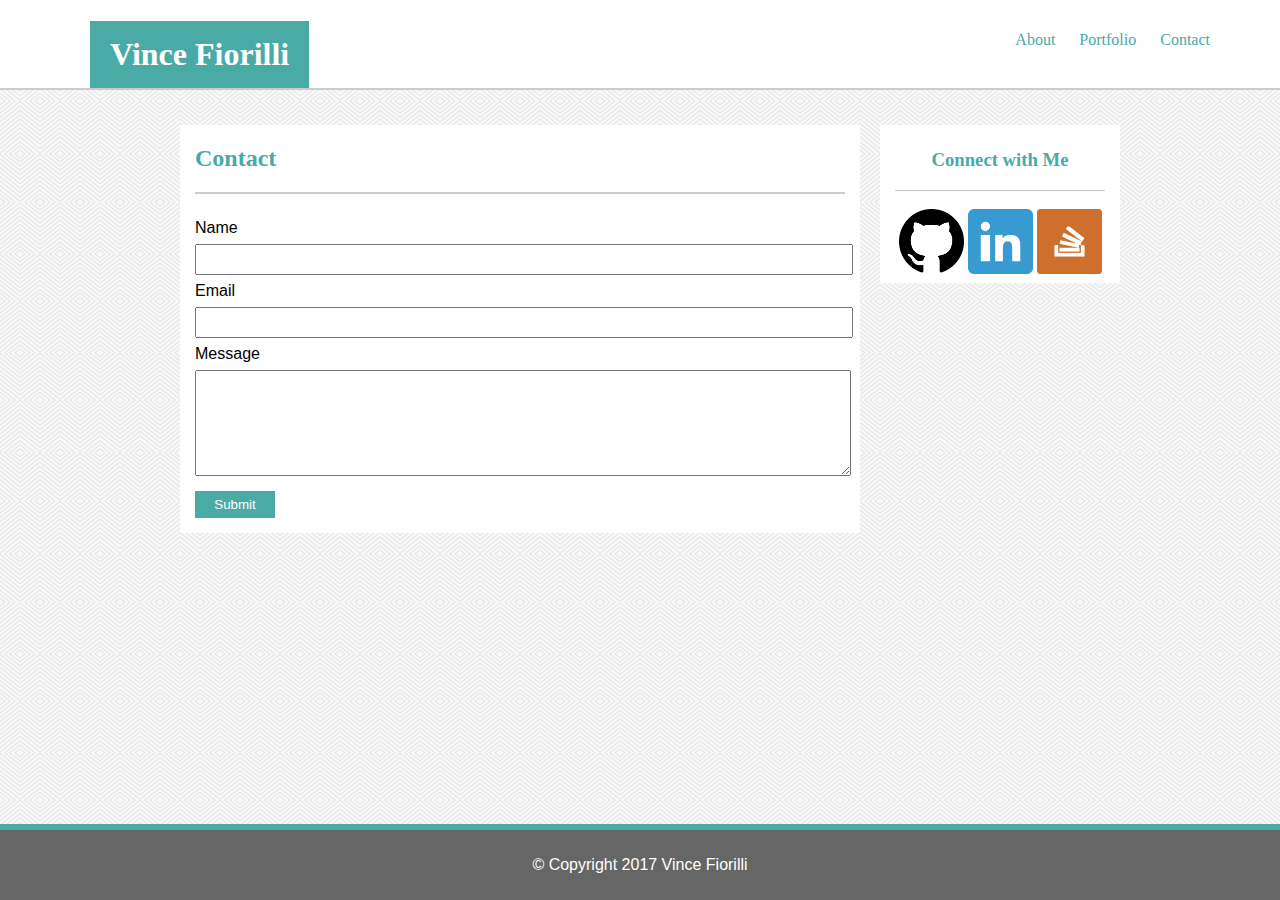
<file: contact.html>
<!DOCTYPE html>
<html>
<head>
	<meta charset="utf-8">
	<meta name="viewport" content="width=device-width, initial-scale=1">
	<title>Contact</title>

	<link rel="stylesheet" type="text/css" href="assets/css/style.css">
</head>
<body class="site">
	<header>
		<h1 id="name">Vince Fiorilli</h1>
		<nav>
			<ul>
				<a href="index.html"><li>About</li></a>
				<a href="portfolio.html"><li>Portfolio</li></a>
				<a href="contact.html"><li>Contact</li></a>
			</ul>
		</nav>
	</header>

	<div class="container">
		<section class="section1">
			<h2 class="teal">Contact</h2>
			<div class="content-line"></div><br>
			<form action="email" method="post">
					<label>
						Name
						<input type="text" name="name">
					</label>
					<label>
						Email
						<input type="email" name="email-address">
					</label>
					<label>
						Message
						<textarea name="message"></textarea>
					</label>
					<input class="button" type="submit" name="submit" value="Submit">
			</form>
		</section>
		<section id="connect-me">
			<h3 class="teal">Connect with Me</h3>
			<div class="content-line2"></div><br>
			<a href="https://github.com/vincefio" target="_blank">
			<img class="icon" src="assets/images/githubicon.png" alt="GitHub Icon"></a>
			<a href="https://www.linkedin.com/in/vince-fiorilli-94365159/" target="_blank">
			<img class="icon" src="assets/images/linkedinicon.png" alt="LinkedIn Icon"></a>
			<a href="http://stackoverflow.com/users/7921508/vince" target="_blank">
			<img class="icon" src="assets/images/stackoverflowicon.png" alt="StackOverflow Icon"></a>
		</section>
	</div>

	<footer>
		<p>&copy Copyright 2017 Vince Fiorilli</p>
	</footer>
</body>
</html>
</file>
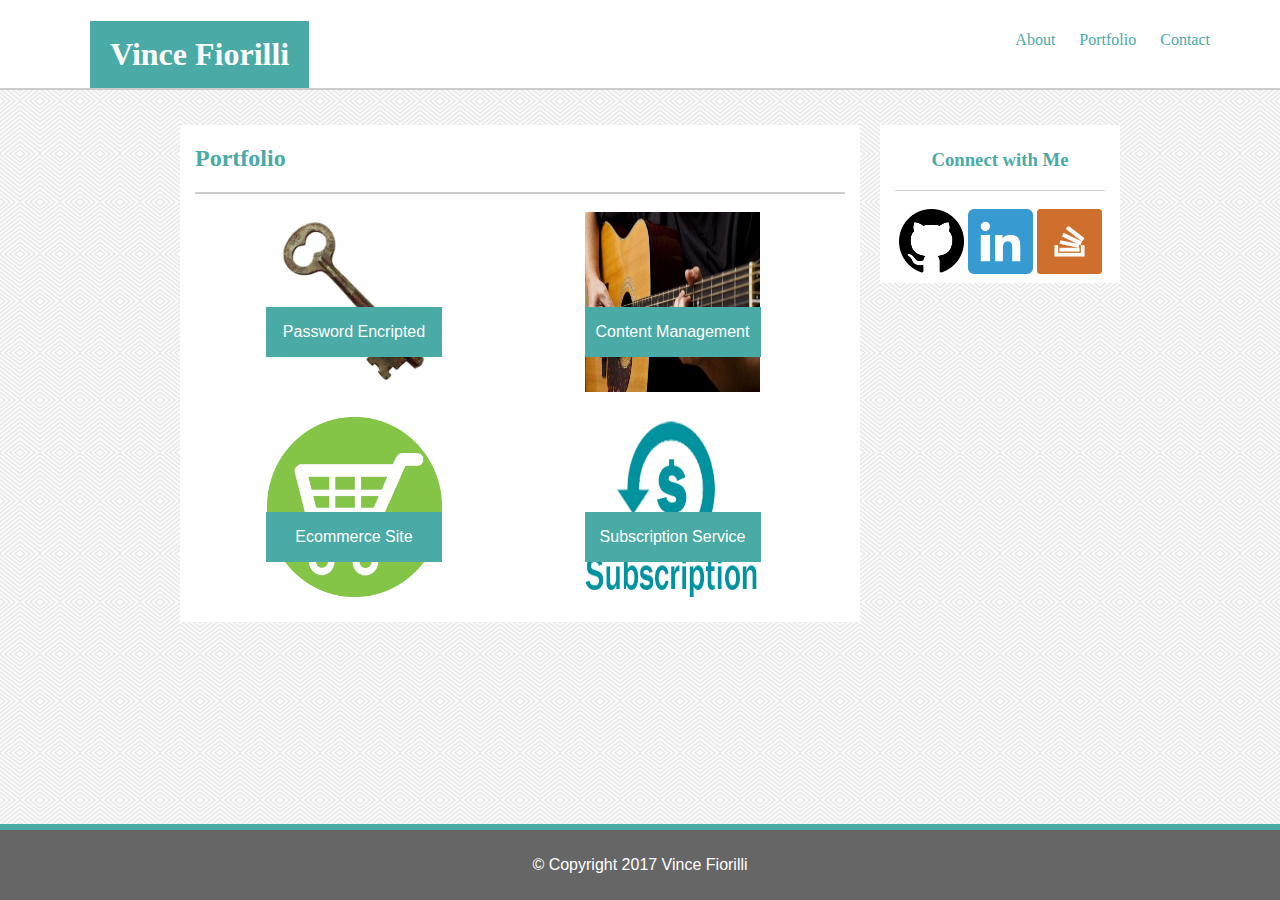
<file: portfolio.html>
<!DOCTYPE html>
<html>
<head>
	<meta charset="utf-8">
	<meta name="viewport" content="width=device-width, initial-scale=1">
	<title>Portfolio</title>

	<link rel="stylesheet" type="text/css" href="assets/css/style.css">
</head>
<body class="site">
	<header>
		<h1 id="name">Vince Fiorilli</h1>
		<nav>
			<ul>
				<a href="index.html"><li>About</li></a>
				<a href="portfolio.html"><li>Portfolio</li></a>
				<a href="contact.html"><li>Contact</li></a>
			</ul>
		</nav>
	</header>

	<div class="container">
		<section class="section1">
			<h2 class="teal">Portfolio</h2>
			<div class="content-line"></div><br>
			<div class="p-wrap">
				<img class="picon" src="assets/images/keyicon.jpg">
				<div class="p-label">
					<p>Password Encripted</p>
				</div>
			</div>
			<div class="p-wrap">
				<img class="picon" src="assets/images/guitaricon.jpg">
				<div class="p-label">
					<p>Content Management</p>
				</div>
			</div>
			<div class="p-wrap">
				<img class="picon" src="assets/images/ecommerceicon.png">
				<div class="p-label">
					<p>Ecommerce Site</p>
				</div>
			</div>
			<div class="p-wrap">
				<img class="picon" src="assets/images/subscriptionicon.png">
				<div class="p-label">
					<p>Subscription Service</p>
				</div>
			</div>
		</section>
		<section id="connect-me">
			<h3 class="teal">Connect with Me</h3>
			<div class="content-line2"></div><br>
			<a href="https://github.com/vincefio" target="_blank">
			<img class="icon" src="assets/images/githubicon.png" alt="GitHub Icon"></a>
			<a href="https://www.linkedin.com/in/vince-fiorilli-94365159/" target="_blank">
			<img class="icon" src="assets/images/linkedinicon.png" alt="LinkedIn Icon"></a>
			<a href="http://stackoverflow.com/users/7921508/vince" target="_blank">
			<img class="icon" src="assets/images/stackoverflowicon.png" alt="StackOverflow Icon"></a>
		</section>
	</div>

	<footer>
		<p>&copy Copyright 2017 Vince Fiorilli</p>
	</footer>
</body>
</html>
</file>
<file: assets/css/style.css>
/*Basic Styles*/

body{
	font-style: 'Arial', 'Helvetica Neue', Helvetica, sans-serif;
	margin: 0;
	background-image: url(../images/whirlpool/whirlpool.png);
}

h1, h2, h3{
	font-family: 'Georgia', Times, Times New Roman, serif;
}

h1{
	float: left;
	color: #fff;
}

p{
	font-family:'Arial', 'Helvetica Neue', Helvetica, sans-serif;
}

/*Contact Form*/

input, textarea{
	display: block;
	line-height: 25px;
	width: 100%;
}

textarea{
	height: 100px;
}

label {
	font-family: 'Arial', 'Helvetica Neue', Helvetica, sans-serif;
}

form{
	line-height: 2em;

}

.button{
	color: #fff;
	background-color: #4aaaa5;
	border: none;
    margin: 15px 0;
    height: 2em;
    width: 6em;
}

#connect-me{
	float: left;
	margin: 35px 0;
    background: #fff;
    width: 210px;
    padding: 5px 15px;
    text-align: center;
}

/*Header Styles*/

header h1 {
	font-family: 'Georgia', Times, Times New Roman, serif;
}

header nav ul a li{
	color: #4aaaa5;
}

nav{
	float: right;
	margin-right: 10px;	
}

nav ul a{
	display: inline-block;
	text-decoration: none;
	list-style: none;
	padding:0 10px;
	vertical-align: middle;
}


#name{
	background-color: #4aaaa5;
	margin-bottom: 0;
	margin-left: 90px;
	padding: 15px 20px;
}

nav ul{
	margin-top: 30px;
    margin-right: 50px;
}

header{
	clear: both;
	overflow: hidden;
	background-color: #ffffff;
	border-bottom: 2px solid #cccccc;
}

/*Main Section Styles*/

.container{
	clear: both;
	overflow: auto;
	width: 960px;
	margin: 0 auto;
	flex: 1;
}

.section1{
	width: 650px;
	float: left;
	margin: 0 20px;
	margin: 35px 20px;
    background: #fff;
    padding: 0 15px;
}

.content-line{
	border-bottom: 2px solid #cccccc;
}

.content-line2{
	border-bottom: 1px solid #cccccc;
}


#me{
	width: 100%;
	width: 200px;
	height: 200px;
}

/*Styles for Portfolio Page*/

.picon{
	width: 55%;
    height: 180px;
  	margin: 0 auto;
	display: block;
}

.p-wrap{
	position: relative;
	margin: 0 auto;
	width: 49%;
    display: block;
    float: left;
    margin-bottom: 25px;
}

.p-label{
	position: absolute;
	background-color: #4aaaa5;
	width: 176px;
	font-family:'Arial', 'Helvetica Neue', Helvetica, sans-serif;
	text-align: center;
	color: white;
	left: 71px;
    bottom: 35px;
}

.icon{
	width: 65px;
	height: 65px;
}


.teal{
	color: #4aaaa5;
}


footer{
	border-top: 6px solid #4aaaa5;
	padding: 10px 0;
	background-color: #666666;
	clear: both;
	text-align: center;
	color: #fff;
	font-family: 'Georgia', Times, Times New Roman, serif;
}

/*#borderstyle{
	border: 1px solid color: #4aaaa5;
	border-right: 1px solid color: #4aaaa5;
}*/

/*Flexbox Footer*/
body{
	display: flex;
	min-height: 100vh;
	flex-direction: column;
}

/*Media Queries*/
@media screen and (max-width: 980px){

}

@media screen and (max-width: 768px){
	.container{
		width: 100%;
	}

	#me{
		float: left;
		padding: 10px;
	}

	#name{
		margin-left: 50px;
	}

	.section1{
		float: none;
		margin: 15px;
		width: 90%;
		clear: both;
		overflow: auto;
		
	}

	#connect-me{
		float: none;
		margin: 15px;
		width: 90%;
		margin-bottom: 25px;
		text-align: left;
	}
}

@media screen and (max-width: 640px){

	header{
		
	}

	#name{
		width: 100%;
		margin-left: 0;
		text-align: center;
		margin-top: 0;
	}	

	nav{
		width: 100%;
	}

	nav ul{
		text-align: center;
		margin-top: 20px;
		margin-right: 0;
	}

	nav ul a{
		margin: auto;
	}

	#me{
		width: 90%;
		height: auto;
		float: none;
	
	}
	

}
</file>
